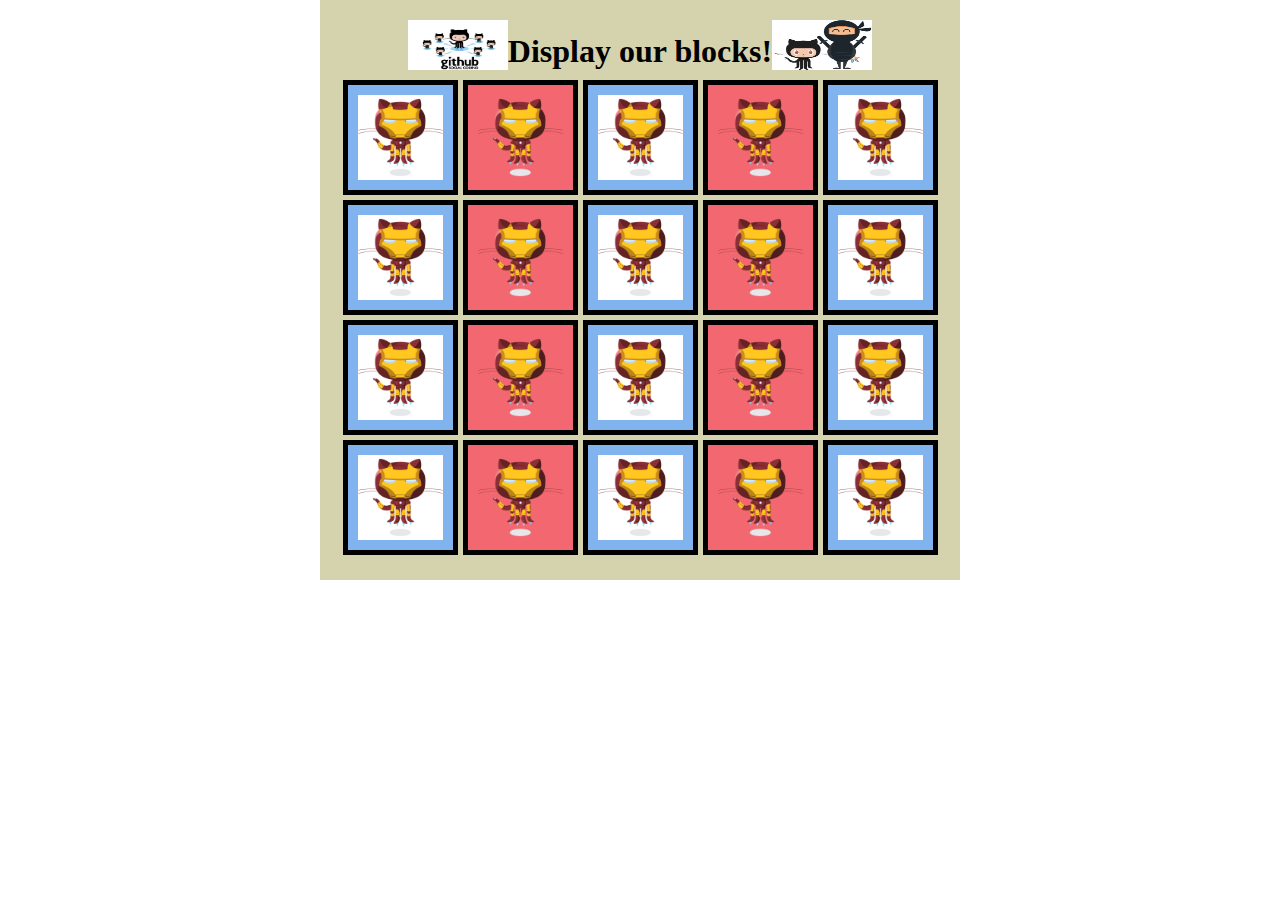
<file: WebFundamentals/css/display_blocks/index.html>
<!DOCTYPE html>
<html lang="en">
<head>
    <meta charset="UTF-8">
    <meta name="viewport" content="width=device-width, initial-scale=1.0">
    <title>Display Blocks</title>
    <link rel="stylesheet" href="style.css">
</head>
<body>
    <div class="container">
        <div class="header">
            <img src="./images/github.jpg" alt="">
            <h1>Display our blocks!</h1>
            <img src="./images/catandninja.png" alt="">
        </div>
        <div class="main-content">
            <div class="row">
                <div>
                    <img src="./images/ironcat.png" alt="">
                </div>
                <div class="even">
                    <img src="./images/ironcat.png" alt="">
                </div>
                <div>
                    <img src="./images/ironcat.png" alt="">
                </div>
                <div class="even">
                    <img src="./images/ironcat.png" alt="">
                </div>
                <div>
                    <img src="./images/ironcat.png" alt="">
                </div>
            </div>
            <div class="row">
                <div>
                    <img src="./images/ironcat.png" alt="">
                </div>
                <div class="even">
                    <img src="./images/ironcat.png" alt="">
                </div>
                <div>
                    <img src="./images/ironcat.png" alt="">
                </div>
                <div class="even">
                    <img src="./images/ironcat.png" alt="">
                </div>
                <div>
                    <img src="./images/ironcat.png" alt="">
                </div>
            </div>
            <div class="row">
                <div>
                    <img src="./images/ironcat.png" alt="">
                </div>
                <div class="even">
                    <img src="./images/ironcat.png" alt="">
                </div>
                <div>
                    <img src="./images/ironcat.png" alt="">
                </div>
                <div class="even">
                    <img src="./images/ironcat.png" alt="">
                </div>
                <div>
                    <img src="./images/ironcat.png" alt="">
                </div>
            </div>
            <div class="row">
                <div>
                    <img src="./images/ironcat.png" alt="">
                </div>
                <div class="even">
                    <img src="./images/ironcat.png" alt="">
                </div>
                <div>
                    <img src="./images/ironcat.png" alt="">
                </div>
                <div class="even">
                    <img src="./images/ironcat.png" alt="">
                </div>
                <div>
                    <img src="./images/ironcat.png" alt="">
                </div>
            </div>
            
           
       
           

        </div>
    </div>
</body>
</html>
</file>
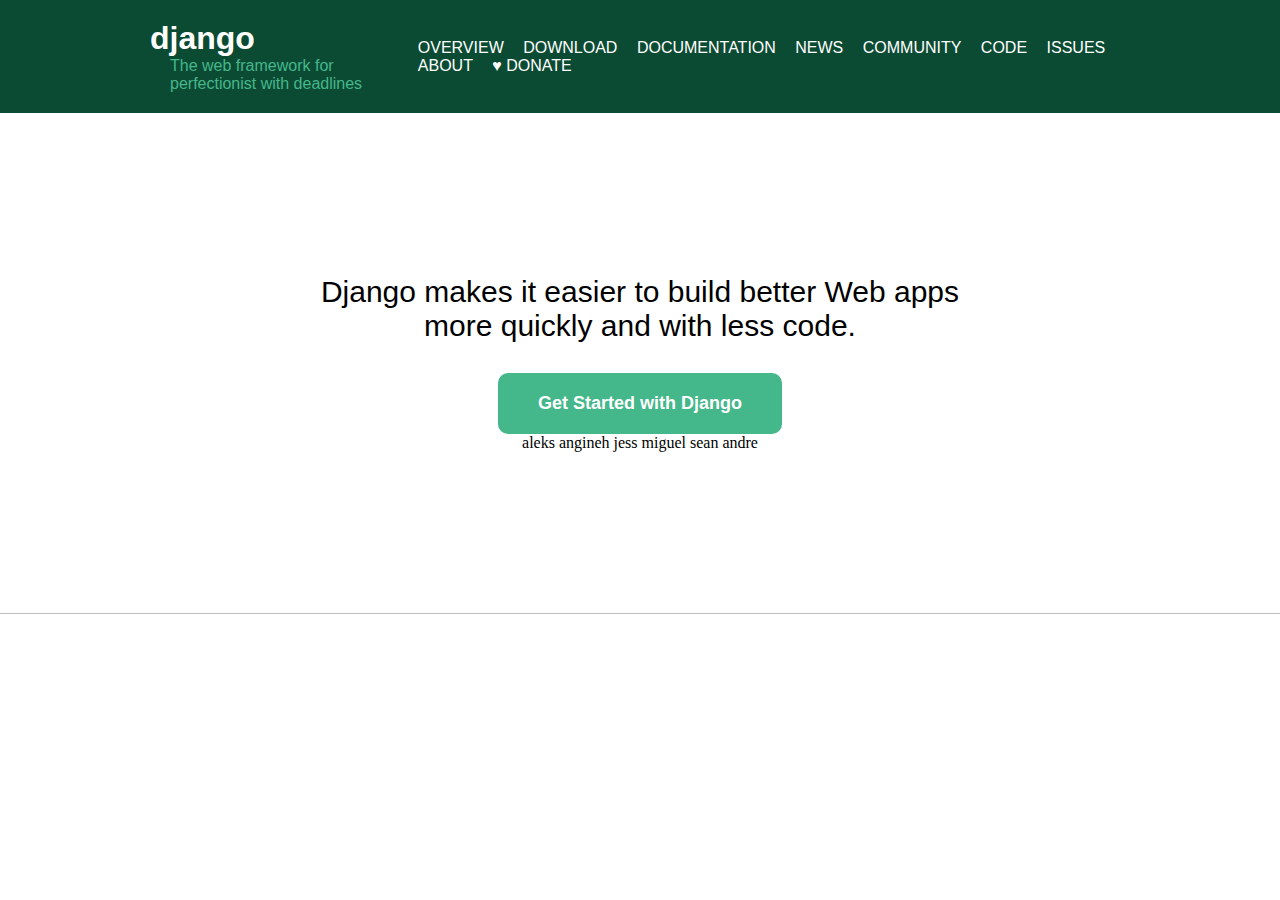
<file: WebFundamentals/css/djangoproject/index.html>
<!DOCTYPE html>
<html lang="en">
<head>
    <meta charset="UTF-8">
    <meta name="viewport" content="width=device-width, initial-scale=1.0">
    <title>Document</title>
    <link rel="stylesheet" href="style.css">
</head>
<body>
    <div class="wrapper">
        <div class="navigation">

            <div class="left-nav">
                <h1>django</h1>
                <p>The web framework for perfectionist with deadlines</p>
            </div>

            <div class="right-nav ">
                <p>OVERVIEW</p>
                <p>DOWNLOAD</p>
                <p>DOCUMENTATION</p>
                <p>NEWS</p>
                <p>COMMUNITY</p>
                <p>CODE</p>
                <p>ISSUES</p>
                <p>ABOUT</p>
                <p>♥ DONATE</p>
            </div>

        </div>

        <div class="jumbotron">
            <h1>Django makes it easier to build better Web apps more quickly and with less code.</h1>

            <button>Get Started with Django</button>


            aleks
            angineh
            jess
            miguel
            sean
            andre


        </div>

        <div class="footer"></div>

    </div>
</body>
</html>
</file>
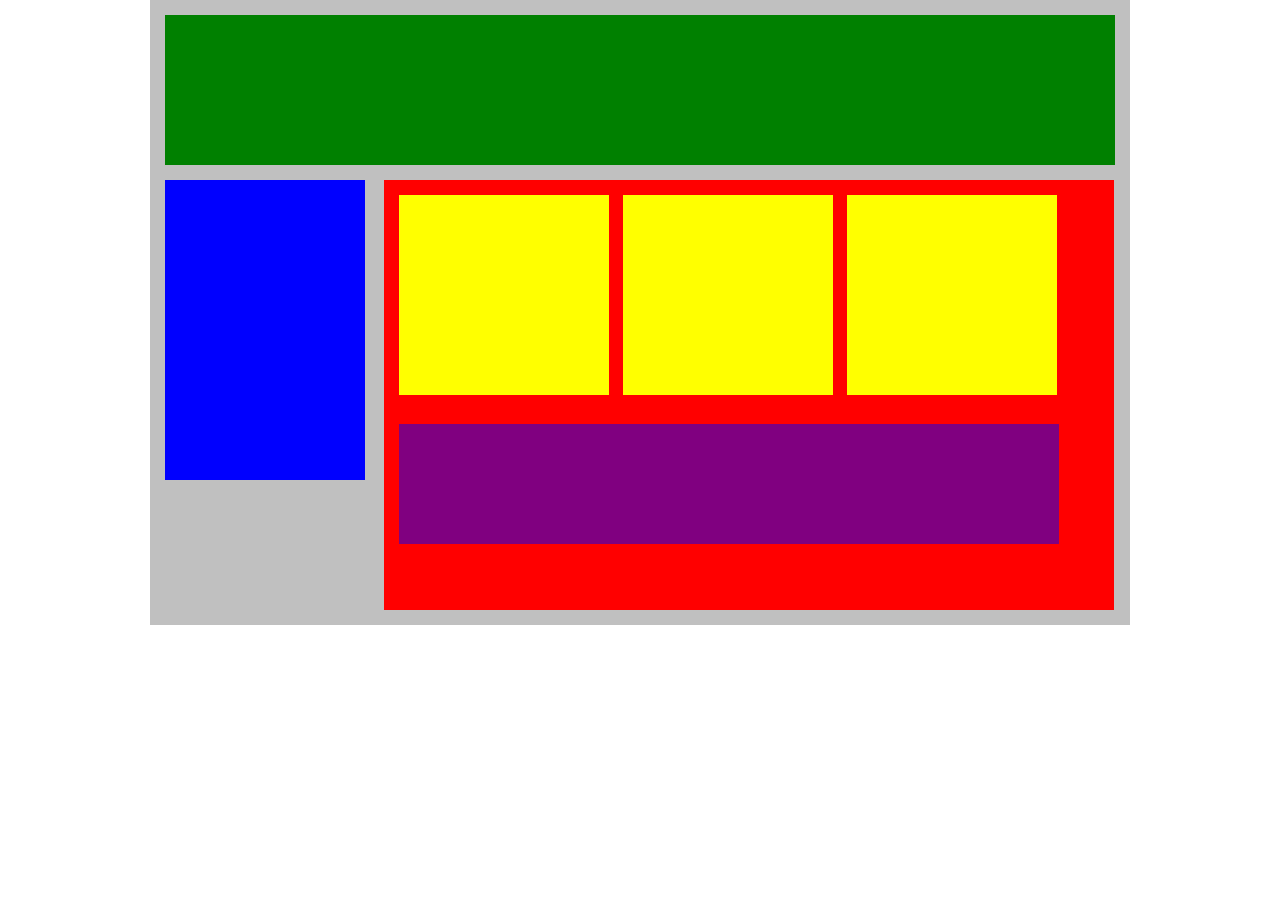
<file: WebFundamentals/css/plottingYourBlocks/index.html>
<!DOCTYPE html>
<html lang="en">
   <head>
      <title>Position Practice</title>
      <link rel="stylesheet" type="text/css" href="style.css">
   </head>
   <body>
       <div id="wrapper">
         <div id="header"></div>
         <div id="navigation"></div>
         <div id="main_content">
            <div class="subcontents"></div>
            <div class="subcontents"></div>
            <div class="subcontents"></div>
            <div id="advertisement"></div>
         </div>
      </div><!-- end of wrapper -->
   </body>
</html>
</html>
</file>
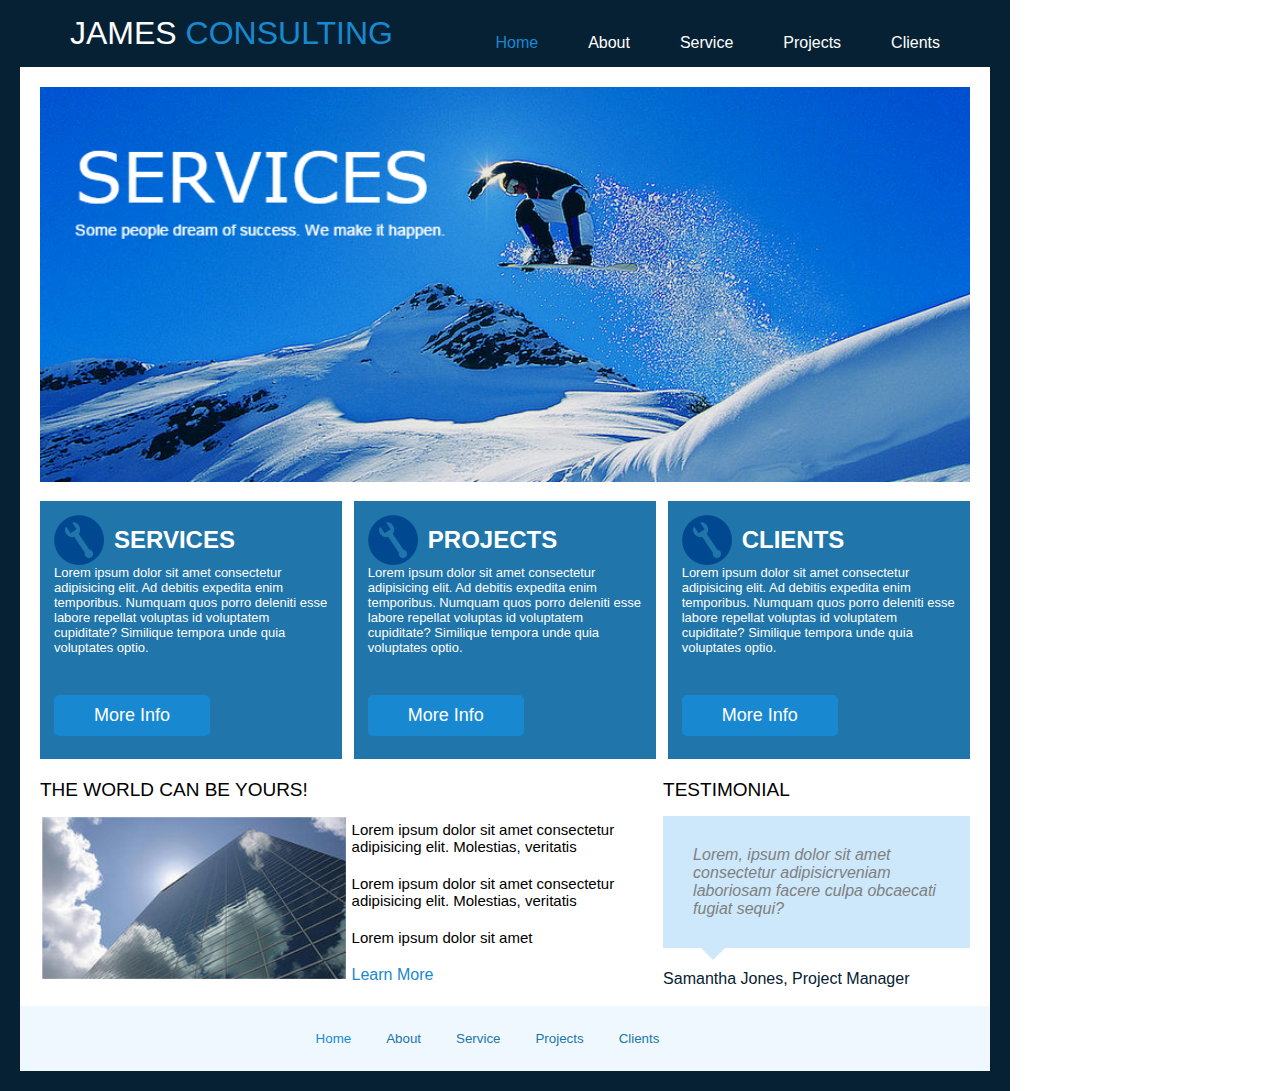
<file: WebFundamentals/demos/james_consulting/index.html>
<!DOCTYPE html>
<html lang="en">
  <head>
    <meta charset="UTF-8" />
    <meta name="viewport" content="width=device-width, initial-scale=1.0" />
    <title>Document</title>
    <link rel="stylesheet" href="style.css" />
  </head>
  <body>
    <div class="container">
      <div class="navigation">
        <h1>JAMES <span class="special">CONSULTING</span></h1>
        <div class="nav-items">
          <p><span class="special">Home</span></p>
          <p>About</p>
          <p>Service</p>
          <p>Projects</p>
          <p>Clients</p>
        </div>
      </div>
      <div class="main-content">
        <img src="./consulting/main_img.png" alt="" />
        <div class="mid-col">
          <div class="prod">
            <div class="prod-header">
              <img src="./consulting/icon.png" alt="" />
              <h2>SERVICES</h2>
            </div>
            <p>
              Lorem ipsum dolor sit amet consectetur adipisicing elit. Ad
              debitis expedita enim temporibus. Numquam quos porro deleniti esse
              labore repellat voluptas id voluptatem cupiditate? Similique
              tempora unde quia voluptates optio.
            </p>
            <button>More Info</button>
          </div>
          <div class="prod">
            <div class="prod-header">
              <img src="./consulting/icon.png" alt="" />
              <h2>PROJECTS</h2>
            </div>
            <p>
              Lorem ipsum dolor sit amet consectetur adipisicing elit. Ad
              debitis expedita enim temporibus. Numquam quos porro deleniti esse
              labore repellat voluptas id voluptatem cupiditate? Similique
              tempora unde quia voluptates optio.
            </p>
            <button>More Info</button>
          </div>
          <div class="prod">
            <div class="prod-header">
              <img src="./consulting/icon.png" alt="" />
              <h2>CLIENTS</h2>
            </div>
            <p>
              Lorem ipsum dolor sit amet consectetur adipisicing elit. Ad
              debitis expedita enim temporibus. Numquam quos porro deleniti esse
              labore repellat voluptas id voluptatem cupiditate? Similique
              tempora unde quia voluptates optio.
            </p>
            <button>More Info</button>
          </div>
        </div>
        <div class="bottom-col">
          <div class="col">
            <p class="col-header">THE WORLD CAN BE YOURS!</p>
            <img src="./consulting/building.png" alt="">
          </div>
          <div class="col mid-col-bottom">
            <p>Lorem ipsum dolor sit amet consectetur adipisicing elit. Molestias, veritatis </p>
            <p>Lorem ipsum dolor sit amet consectetur adipisicing elit. Molestias, veritatis </p>
            <p>Lorem ipsum dolor sit amet  </p>

            <a href="#" class="special">Learn More</a>
            
          </div>
          <div class="col">
            <p class="col-header">TESTIMONIAL</p>
            <p class="messageBox">Lorem, ipsum dolor sit amet consectetur adipisicrveniam laboriosam facere culpa obcaecati fugiat sequi?</p>

            <div class="arrow-down"></div>

            <p class="quoter">Samantha Jones, Project Manager</p>
          </div>
        </div>
      </div>

      <div class="footer">
        <p><span class="special">Home</span></p>
          <p>About</p>
          <p>Service</p>
          <p>Projects</p>
          <p>Clients</p>
      </div>
    </div>
  </body>
</html>
</file>
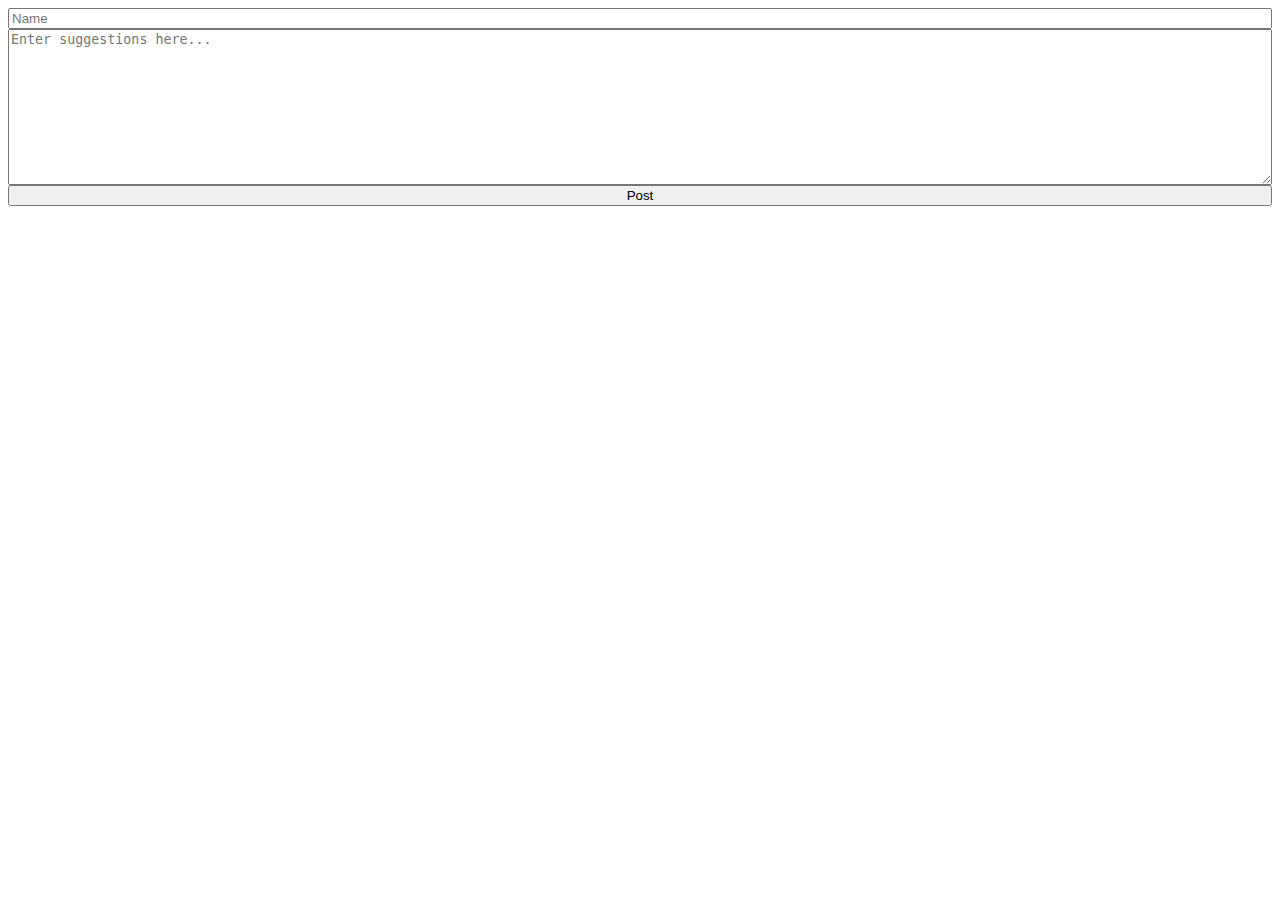
<file: WebFundamentals/jquery/jqueryDemo/index.html>
<!DOCTYPE html>
<html lang="en">
<head>
  <meta charset="UTF-8">
  <meta name="viewport" content="width=device-width, initial-scale=1.0">
  <title>Document</title>
  <link rel="stylesheet" href="style.css">
  <script src="https://code.jquery.com/jquery-3.1.0.min.js"></script>
  
</head>
<body>
<div class="input">

  <input class="name" type="text" placeholder="Name">
  <textarea class="suggestions" name="suggestions" id="" cols="30" rows="10" placeholder="Enter suggestions here..."></textarea>
  <button>Post</button>

  <div class="suggestions"></div>
  
</div>
  <script src="javascript.js"></script>
</body>
</html>
</file>
<file: WebFundamentals/css/display_blocks/style.css>
*{
   margin: 0px;
   padding: 0px;
}

.container {
    background-color: #D5D2AE;
    min-height: 400px;
    width: 600px;
    margin: auto;
    padding: 20px;
}

.header img{
    height: 50px;
    width: 100px;
    background-color: white;
}

.header {
    display: flex;
    justify-content: center;
    align-items: flex-end;
    margin-bottom: 10px
}

.row img{
    height: 85px;
    width: 85px;
    border: #81B4EE  10px solid;
    background-color: white;
}

.row{
    display: flex;
    justify-content: space-around;
    margin-bottom: 5px;
}

.row div{
    border: black solid 5px;
    height: 105px;
}

.row .even img {
    border: #F36870  10px solid;
    background-color: #F36870;

}
</file>
<file: WebFundamentals/css/djangoproject/style.css>
* {
  margin: 0px;
  padding: 0px;
}

.navigation {
  background-color: #0c4b33;
  color: white;
  padding-left: 150px;
  padding-right: 150px;
  padding-top: 20px;
  padding-bottom: 20px;
  font-family: 'Roboto', Corbel, Avenir, 'Lucida Grande', 'Lucida Sans',
    sans-serif;

  display: flex;
  justify-content: space-between;
  align-items: center;
}

.left-nav p {
  color: #44b78b;
  width: 200px;
  margin-left: 20px;
  vertical-align: middle;
}

.left-nav h1,
.left-nav p,
.right-nav p,
.right-nav,
.left-nav {
  display: inline-block;
}

.inline-block {
  display: inline-block;
}

.right-nav p {
  margin-right: 15px;
}

.jumbotron {
  display: flex;
  justify-content: center;
  align-items: center;
  height: 500px;
  flex-direction: column;
  text-align: center;
  border-bottom: solid silver 1px

}

.jumbotron h1 {
  width: 660px;
  font-family: 'Roboto', Corbel, Avenir, 'Lucida Grande', 'Lucida Sans',
  sans-serif;
  font-weight: lighter;
  font-size: 30px;
}

.jumbotron button {
    font-family: 'Roboto', Corbel, Avenir, 'Lucida Grande', 'Lucida Sans',
    sans-serif;
    font-size: large;
    font-weight: bolder;
    color: white;
    text-align: center;
    border-radius: 10px;
    padding: 20px 40px;
    margin-top: 30px;
    background-color: #44b78b;
    border: none;
}
</file>
<file: WebFundamentals/demos/james_consulting/style.css>
* {
  margin: 0px;
  padding: 0px;
}
.container {
  min-height: 400px;
  width: 970px;
  background-color: #062134;
  padding-left: 20px;
  padding-right: 20px;
  padding-bottom: 20px;
}
.nav-items {
  display: flex;
}
.nav-items p {
  margin-left: 50px;
}

.navigation {
  display: flex;
  align-items: flex-end;
  justify-content: space-between;
  padding: 15px 50px;
  color: white;
  font-family: 'Montserrat', sans-serif;
}
.navigation h1 {
  font-weight: lighter;
}

.special {
  color: #1889d0;
  text-decoration: none;
}

.main-content {
  background-color: white;
  padding: 20px;
}
.main-content img {
  width: 100%;
  object-fit: cover;
}

.prod {
  height: 230px;
  width: 29.5%;
  background-color: #2075aa;
  padding: 14px;
  color: white;
  font-family: 'Montserrat', sans-serif;
}

.mid-col {
  display: flex;
  justify-content: space-between;
  margin-top: 15px;
}

.prod-header img {
  width: 50px;
  margin-right: 10px;
}

.prod-header {
  display: flex;
  align-items: center;
}
.prod p {
  font-size: small;
}

button {
  color: white;
  background-color: #1889d0;
  padding: 10px 40px;
  border-radius: 5px;
  border: none;
  margin-top: 40px;
  font-size: large;
}

.col{
  height: 165px;
  width: 33%;
  background-color: white;
  font-family: 'Montserrat', sans-serif;
  /* padding: 10px; */
}
.col-header{
  font-size: 19px;
  margin-bottom:15px;
}

.bottom-col{
  margin-top: 20px;
  display: flex;
  justify-content: space-between;
}
.col img{
  width: 100%;
}
.mid-col-bottom p{
  margin-bottom: 20px;
  font-size: 15px;
}

.mid-col-bottom{
  padding-top:42px
}

.messageBox{
  background-color: #cce8fa;
  padding:30px 30px;
  color: grey;
  font-style: italic;
}
.arrow-down {
  width: 0; 
  height: 0; 
  border-left: 20px solid transparent;
  border-right: 20px solid transparent;
  margin-left:30px;
  margin-top:-8px;
  border-top: 20px solid #cce8fa;
}

.quoter{
  margin-top: 10px;
  color: #062134;
}

.footer{
  background-color: aliceblue;
  display: flex;
  justify-content: center;
  padding-top:25px;
  padding-bottom:25px;
}

.footer p{
  margin-right: 35px;
  color: #2075aa;
  font-family: 'Montserrat', sans-serif;
  font-size: smaller;

}
</file>
<file: WebFundamentals/jquery/jqueryDemo/style.css>
.input{
    display: flex;
    flex-direction: column;
}

.posts{
    border: solid grey 1px;
}
</file>
<file: WebFundamentals/css/plottingYourBlocks/style.css>
/*CSS reset settings here*/
*{
    margin: 0px;
    padding: 0px;
   }
   #wrapper{
    width: 950px;
    background-color: silver;
    margin: 0px auto;
    padding: 15px;
   }
   #header{
    min-height: 150px;
    background-color: green;
    margin-bottom: 15px;
   }
   #navigation{
    min-height: 300px;
    width: 200px;
    background-color: blue;
    display: inline-block;
    vertical-align: top;
    margin-right: 15px;
}
#main_content{
    /* margin-top: 15px; */
    min-height: 400px;
    width: 700px;
    background-color: red;
    display: inline-block;
    padding: 15px;
   }
   .subcontents{
    min-height: 200px;
    width: 210px;
    background-color: yellow;
    display: inline-block;
    margin-right: 10px;
   }
   #advertisement{
    min-height: 120px;
    width: 660px;
    background-color: purple;
    margin-top: 25px;
   }
</file>
